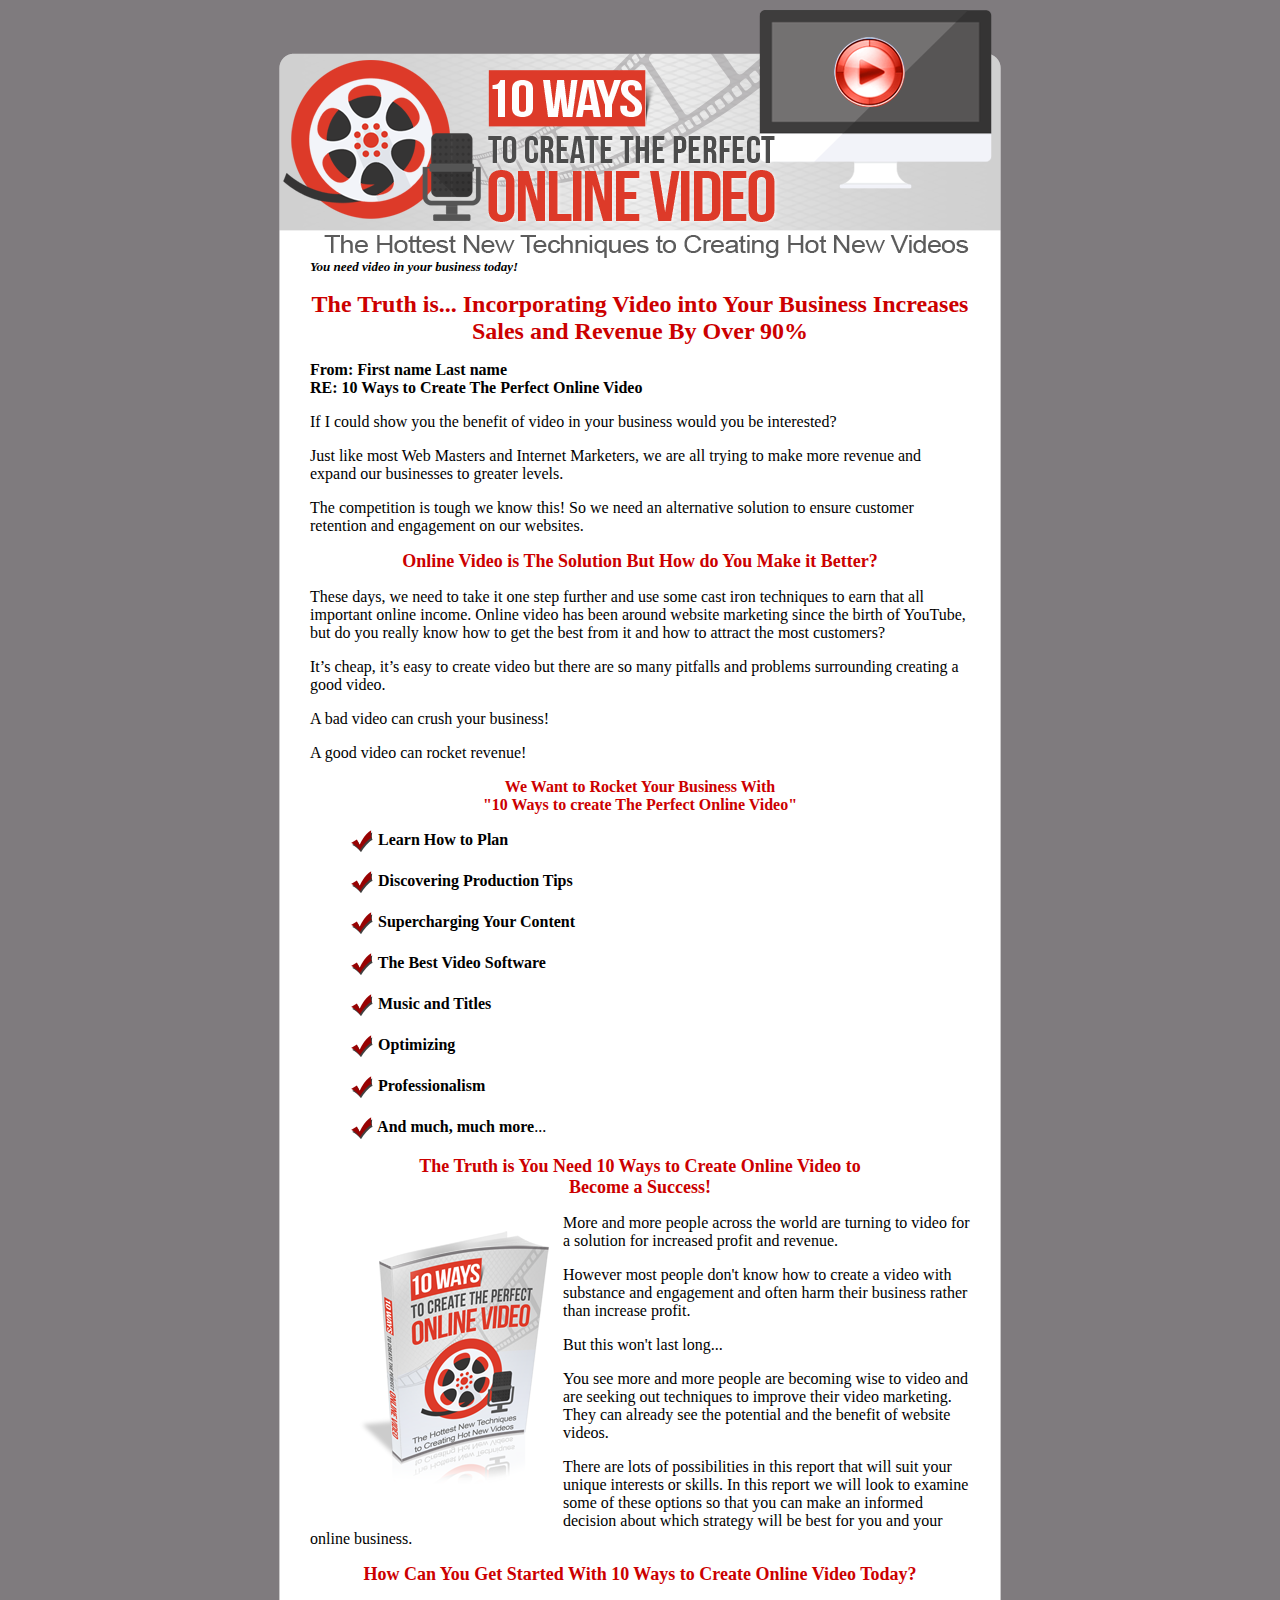
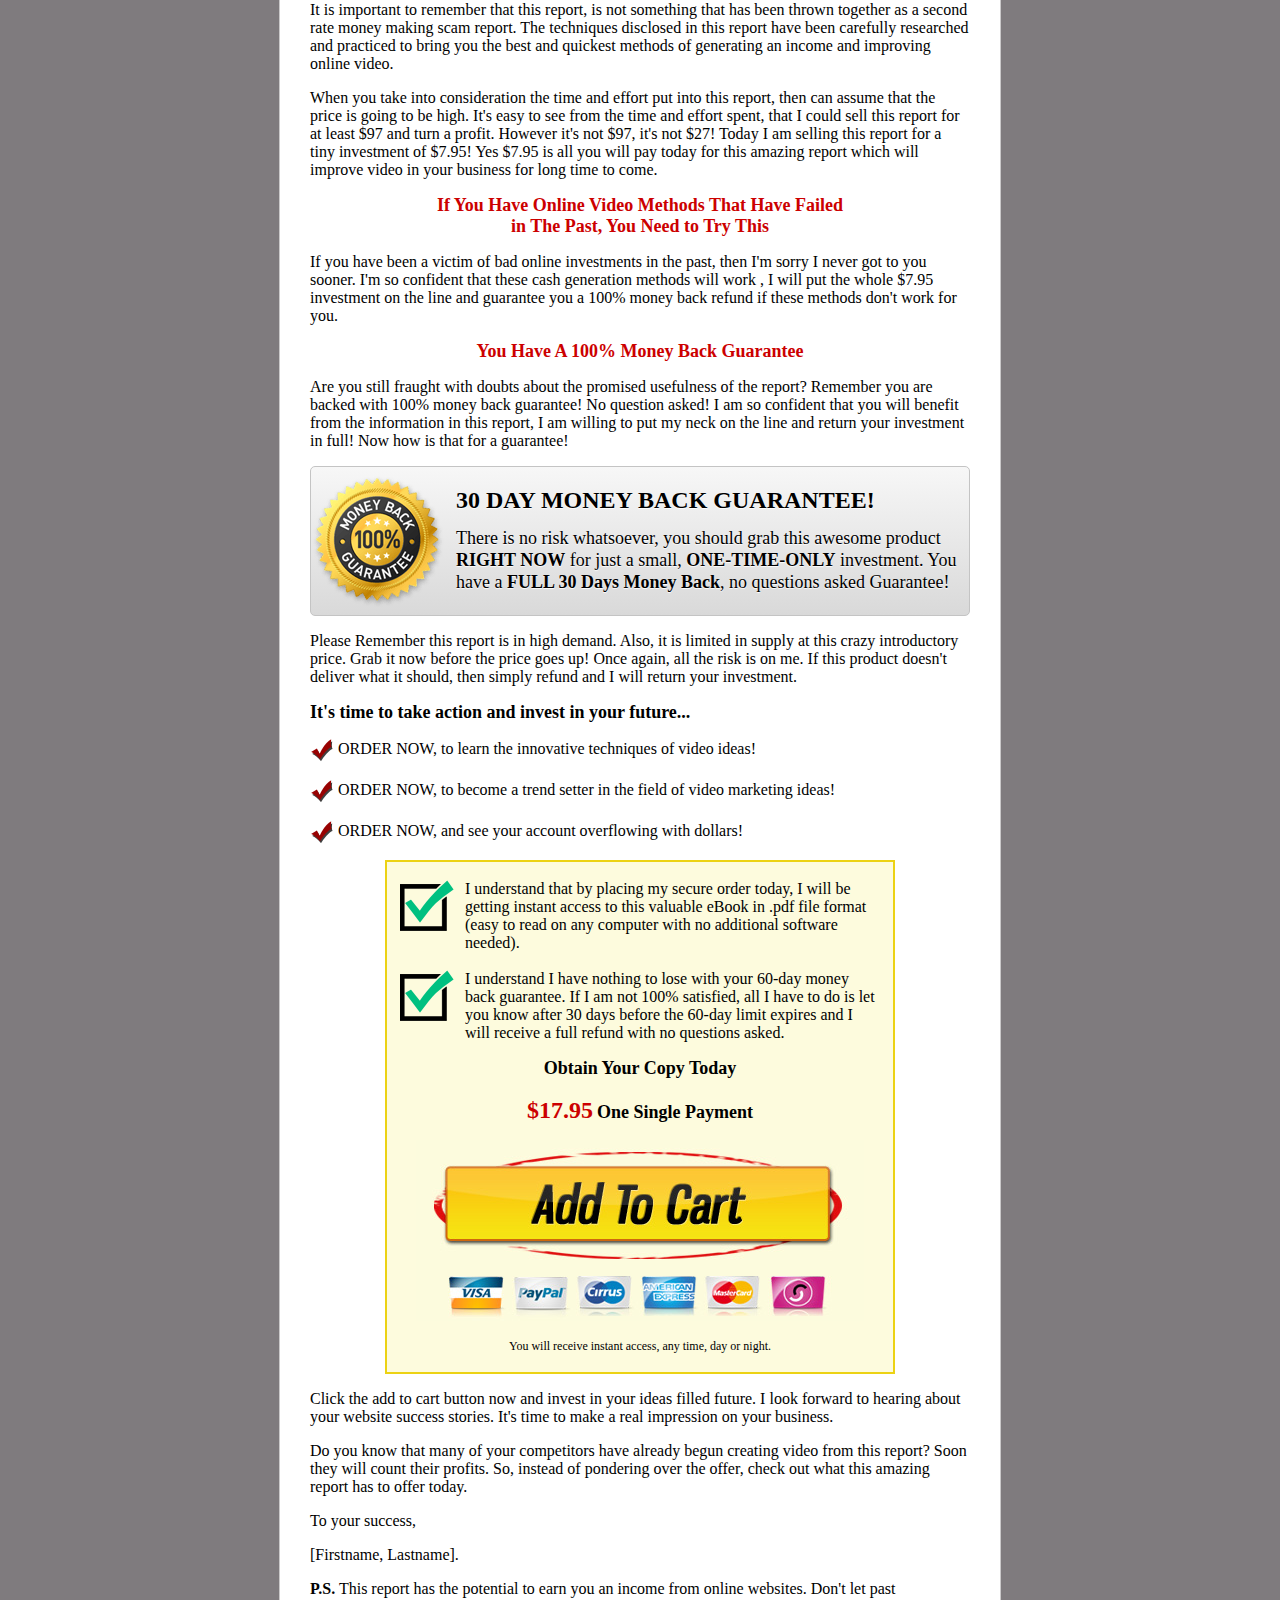
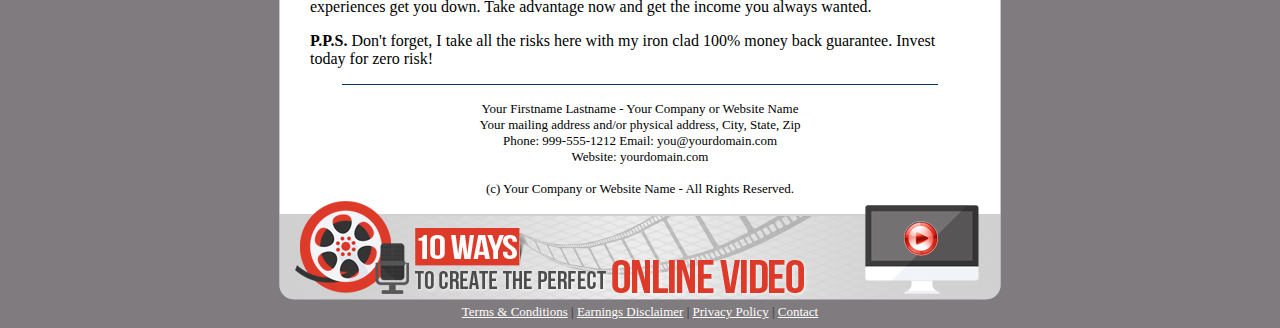
<file: index.html>
<!DOCTYPE HTML PUBLIC "-//W3C//DTD HTML 4.01 Transitional//EN">
<html><head>
  <title>10 Ways to Create the Perfect Online Video</title>

  
  
  <link href="styles.css" rel="stylesheet" type="text/css">

  
  <meta http-equiv="Content-Type" content="text/html; charset=iso-8859-1">

  <style type="text/css">
<!--
.guarantee {	background: linear-gradient(to bottom,#f7f7f7 0,#d9d9d9 100%);
	-webkit-border-radius: 5px;
	-moz-border-radius: 5px;
	border-radius: 5px;
	border: 1px solid #c4c4c4;
	line-height: 22px;
	text-shadow: #fff 0 1px 1px;
}
-->
  </style>
  </head>
<body>
<table align="center" border="0" cellpadding="0" cellspacing="0" width="730">

  <tbody>
    <tr>
      <td>
      <div align="center"><img src="images/header.png" height="259" width="730"></div>
      </td>
    </tr>
    <tr>
      <td style="background-image: url(images/middle.png); background-repeat: repeat-y;">
      <table align="center" border="0" cellpadding="0" cellspacing="0" width="660">
        <tbody>
          <tr>
            <td>
            <div align="center">
            <div align="left"><i><b><font face="Verdana" size="2">You need video in your business today!</font></b></i></div>
            </div>
            <p align="center"><b><font color="#cc0000" face="Tahoma" size="5">The Truth is... Incorporating Video into Your Business Increases Sales and Revenue By Over 90%<br>
 </font></b></p>
            <p><strong> From: First name Last name<br>
RE: 10 Ways to Create The Perfect Online Video<br>
</strong></p>
            <p align="left">If I could show you the benefit of video in your business would you be interested?</p>
            <p align="left">Just like most Web Masters and Internet
Marketers, we are all trying to make more revenue and expand our businesses to greater levels. <br>
</p>
            <p align="left">The
competition is tough we know this! So we need an alternative solution
to ensure customer retention and engagement on our websites.<br>
            </p>

            <p align="center"><strong><font color="#cc0000" size="4">Online Video is The Solution But How do You Make it Better?<br>
 </font></strong></p><p align="left">These days, we need to take it one
step
further and use some cast iron techniques to earn that all important
online income. Online video has been around website marketing since the
birth of YouTube, but do you really know how to get the best from it
and how to attract the most customers?<br>
</p>
            <p align="left"> It&#8217;s cheap, it&#8217;s easy to create video but there are so many pitfalls and problems surrounding creating a good video. <br>
</p>
            <p align="left">A bad video can crush your business!</p>
            <p align="left">A good video can rocket revenue!<br>
 </p>

            <p align="center"><strong><font color="#cc0000">We Want to Rocket Your Business With<br>
"10 Ways to create The Perfect Online Video"</font></strong></p>
            <blockquote>
              <p align="left"><strong><font color="#cc0000"><img src="images/check3.png" align="absmiddle" height="23" width="24"></font>
Learn How to Plan<br>
              <br>
              <font color="#cc0000"><img src="images/check3.png" align="absmiddle" height="23" width="24"></font> Discovering Production Tips<br>
              <br>
              <font color="#cc0000"><img src="images/check3.png" align="absmiddle" height="23" width="24"></font> Supercharging Your Content<br>
              <br>
              <font color="#cc0000"><img src="images/check3.png" align="absmiddle" height="23" width="24"></font> The Best Video Software<br>
              <br>
              <font color="#cc0000"><img src="images/check3.png" align="absmiddle" height="23" width="24"></font> Music and Titles<br>
              <br>
              <font color="#cc0000"><img src="images/check3.png" align="absmiddle" height="23" width="24"></font> Optimizing<br>
              <br>
              <font color="#cc0000"><img src="images/check3.png" align="absmiddle" height="23" width="24"></font> Professionalism<br>
              <br>
              <font color="#cc0000"><img src="images/check3.png" align="absmiddle" height="23" width="24"></font> And much, much more</strong>...</p>
            </blockquote>
            <p align="center"><font color="#cc0000"><strong><font size="4">The Truth is You Need 10 Ways to Create Online Video to <br>
Become a Success!</font></strong></font></p>
            <p align="left"><img src="images/ecover.png" align="left" height="281" vspace="10" width="250">More and more people across the
world are turning to video for a solution for increased profit and revenue.</p>
            <p>However
most people don't know how to create a video with substance and
engagement and often harm their business rather than increase profit.</p>
            <p>But this won't last long...<br>
</p>
            <p>You see more and more people are becoming wise to
video and are seeking out techniques to improve their video marketing.
They can already see the potential and the benefit of website videos.<br>
 </p>
            <p> There are lots of possibilities in this report that will suit your unique interests or skills. In this report we will look to
examine some of these options so that you can make an informed decision
about which strategy will be best for you and your online business. </p>
            <p align="center"><strong><font color="#cc0000" size="4">How
Can You Get Started With 10 Ways to Create Online Video Today?</font></strong></p>
            <p align="left">It is important to remember that this report, is not something that has been thrown together as a second rate
money making scam report. The techniques disclosed in this report have
been carefully researched and practiced to bring you the best and
quickest methods of generating an income and improving online video.</p>
            <p align="left">When you take into consideration the time
and effort put into this report, then can assume that the price is going
to be high. It's easy to see from the time and effort spent, that I
could sell this report for at least $97 and turn a profit. However it's
not $97, it's not $27! Today I am selling this report for a tiny
investment of $7.95! Yes $7.95 is all you will pay today for this
amazing report which will improve video in your
business for long time to come.</p>
            <p align="center"><strong><font color="#cc0000" size="4">If
You Have Online Video Methods That Have Failed<br>
in The Past, You Need to Try This</font></strong></p>
            <p align="left">If you have been a victim of bad online
investments in the past, then I'm sorry I never got to you sooner. I'm
so confident that these cash generation methods will work , I will put
the whole $7.95 investment on the line and guarantee you a 100% money
back refund if these methods don't work for you. </p>
            <p align="center"> <strong><font color="#cc0000" size="4">You
Have A 100% Money Back Guarantee </font></strong></p>
            <p align="left">Are you still fraught with doubts about the
promised usefulness of the report? Remember you are backed with 100%
money back guarantee! No question asked! I am so confident that you
will benefit from the information in this report, I am willing to put my
neck on the line and return your investment in full! Now how is that
for a guarantee!</p>
            <table width="660" border="0" align="center" cellpadding="0" cellspacing="0" class="guarantee">
              <tr>
                <td width="145"><img src="images/guarantee.png" width="134" height="133" /></td>
                <td width="513" align="left" valign="top"><p><font size="5" face="Times New Roman, Times, serif"><b><br>
                  30 DAY MONEY BACK GUARANTEE!</b></font></p>
                    <p><font size="4" face="Times New Roman, Times, serif">There is no risk whatsoever, you should grab this awesome product <b>RIGHT NOW</b> for just a small, <b>ONE-TIME-ONLY</b> investment. You have a <b>FULL 30 Days Money Back</b>, no questions asked Guarantee!</font><br>
                      <br>
                    </p></td>
              </tr>
            </table>
            <p align="left">Please Remember this report is in high
demand. Also, it is limited in supply at this crazy introductory price.
Grab it now before the price goes up! Once again, all the risk is on
me. If this product doesn't deliver what it should, then simply refund
and I will return your investment.</p>
            <p align="left"><strong><font size="4">It's time to take
action and invest in your future...</font></strong></p>
            <p class="text1" align="left"><strong><font color="#cc0000"><img src="images/check3.png" align="absmiddle" height="23" width="24"></font></strong>&nbsp;ORDER
NOW, to learn the innovative techniques of video ideas! <br>
            <br>
            <strong><font color="#cc0000"><img src="images/check3.png" align="absmiddle" height="23" width="24"></font></strong> ORDER NOW,
to become a trend setter in the field of video marketing ideas!<br>
            <br>
            <strong><font color="#cc0000"><img src="images/check3.png" align="absmiddle" height="23" width="24"></font></strong> ORDER NOW,
and see your account overflowing with dollars! </p>
            <table width="510" border="0" align="center" cellpadding="0" cellspacing="0">
              <tr>
                <td align="center" class="buy-table"><br />
                    <table width="480" border="0" cellspacing="0" cellpadding="0">
                      <tr>
                        <td width="65" align="left" valign="top"><img src="images/check-green.png" width="54" height="51" /></td>
                        <td width="415" align="left" valign="top">I understand that by placing my secure order today, I will be getting instant access to this valuable eBook in .pdf file format (easy to read on any computer with no additional software needed).<br />
                            <br /></td>
                      </tr>
                      <tr>
                        <td align="left" valign="top"><img src="images/check-green.png" width="54" height="51" /></td>
                        <td align="left" valign="top">I understand I have nothing to lose with your 60-day money back guarantee. If I am not 100% satisfied, all I have to do is let you know after 30 days before the 60-day limit expires and I will receive a full refund with no questions asked. </td>
                      </tr>
                    </table>
                  <p><b><span style="font-size:18px;">Obtain Your Copy Today</span></b><br />
                      <br />
                        <b><span style="color:#CC0000; font-size:24px;">$17.95</span></b> <b><span style="font-size:18px;">One Single Payment</span></b></p>
                  <p><a href="PAYMENT LINK HERE"><img src="images/buy.jpg" border="0" /></a><br />
                      <br />
                        <span style="font-size:12px;">You will receive instant access, any time, day or night.</span><br />
                        <br />
                  </p></td>
              </tr>
            </table>
            <p align="left">Click the add to cart button now and invest
in your ideas filled future. I look forward to hearing
about your website success stories. It's time to make a real impression
on your business.</p>
            <p align="left">Do you know that many of your competitors
have already begun creating video from this report? Soon they will
count their profits. So, instead of pondering over the offer, check out
what this amazing report has to offer today. </p>
            <p> To your success, </p>
            <p>[Firstname, Lastname].</p>
            <p align="left"><strong>P.S.</strong> This report has the
potential to earn you an income from online websites. Don't let past
experiences get you down. Take advantage now and get the income you
always wanted. </p>
            <p align="left"><strong>P.P.S.</strong> Don't forget, I
take all the risks here with my iron clad 100% money back guarantee.
Invest today for zero risk!</p>
            <p align="center"> </p>
            <hr color="#003366" size="1" width="90%">
            <p align="center"><font size="2">Your Firstname Lastname -
Your Company or Website Name<br>
Your mailing address and/or physical address, City, State, Zip<br>
Phone: 999-555-1212 Email: you@yourdomain.com<br>
Website: yourdomain.com</font></p>
            <p align="center"><font size="2">(c) Your Company or
Website Name - All Rights Reserved.</font></p>
            </td>
          </tr>
        </tbody>
      </table>
      </td>
    </tr>
    <tr>
      <td valign="middle">
      <div align="center"><img src="images/footer.png" height="107" width="730"></div>
      </td>
    </tr>
  </tbody>
</table>

<div align="center"><font color="#333333" size="2"><a href="LINK%20TO%20YOUR%20TERMS" target="_blank">Terms &amp; Conditions</a>
| <a href="LINK%20TO%20YOUR%20DISCLAIMER" target="_blank">Earnings
Disclaimer</a> | <a href="LINK%20TO%20YOUR%20PRIVACY%20POLICY" target="_blank">Privacy Policy</a> | <a href="LINK%20TO%20YOUR%20CONTACT" target="_blank">Contact</a></font><font color="#333333"> </font></div>

</body></html>
</file>
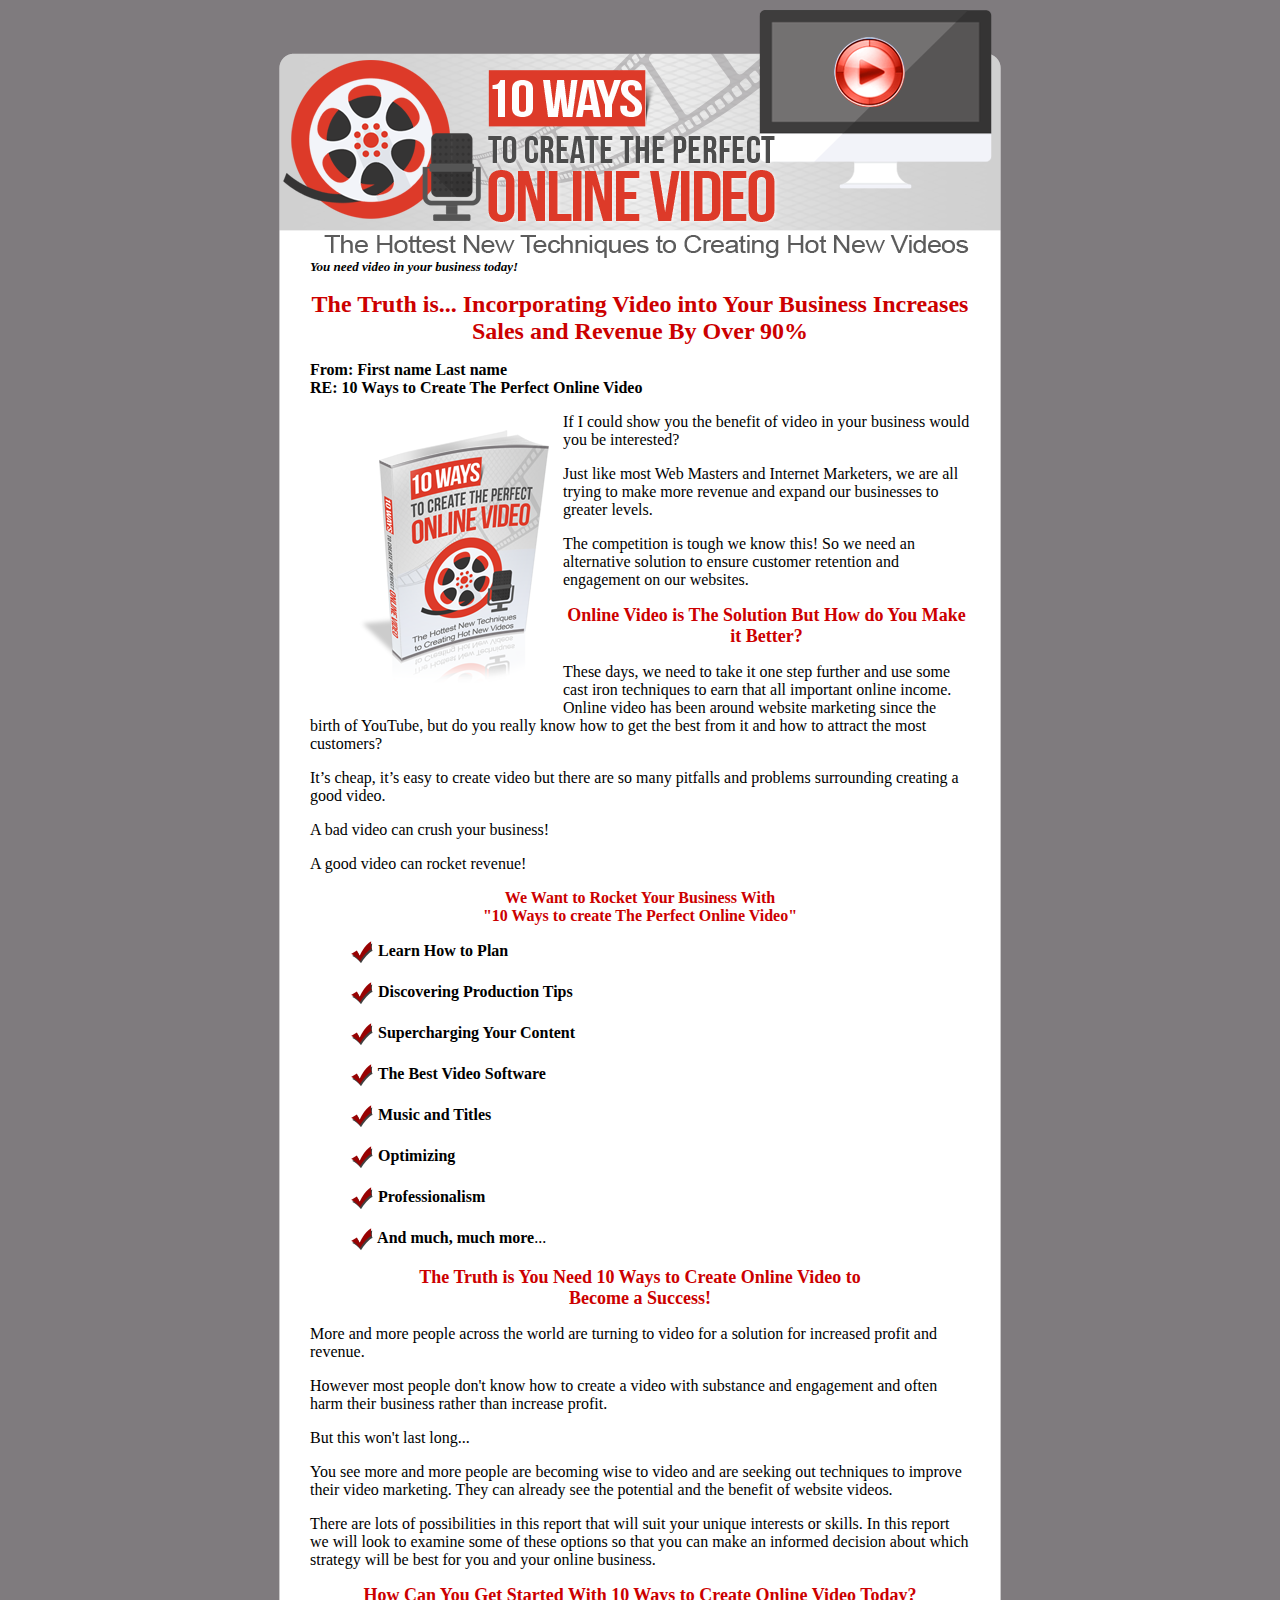
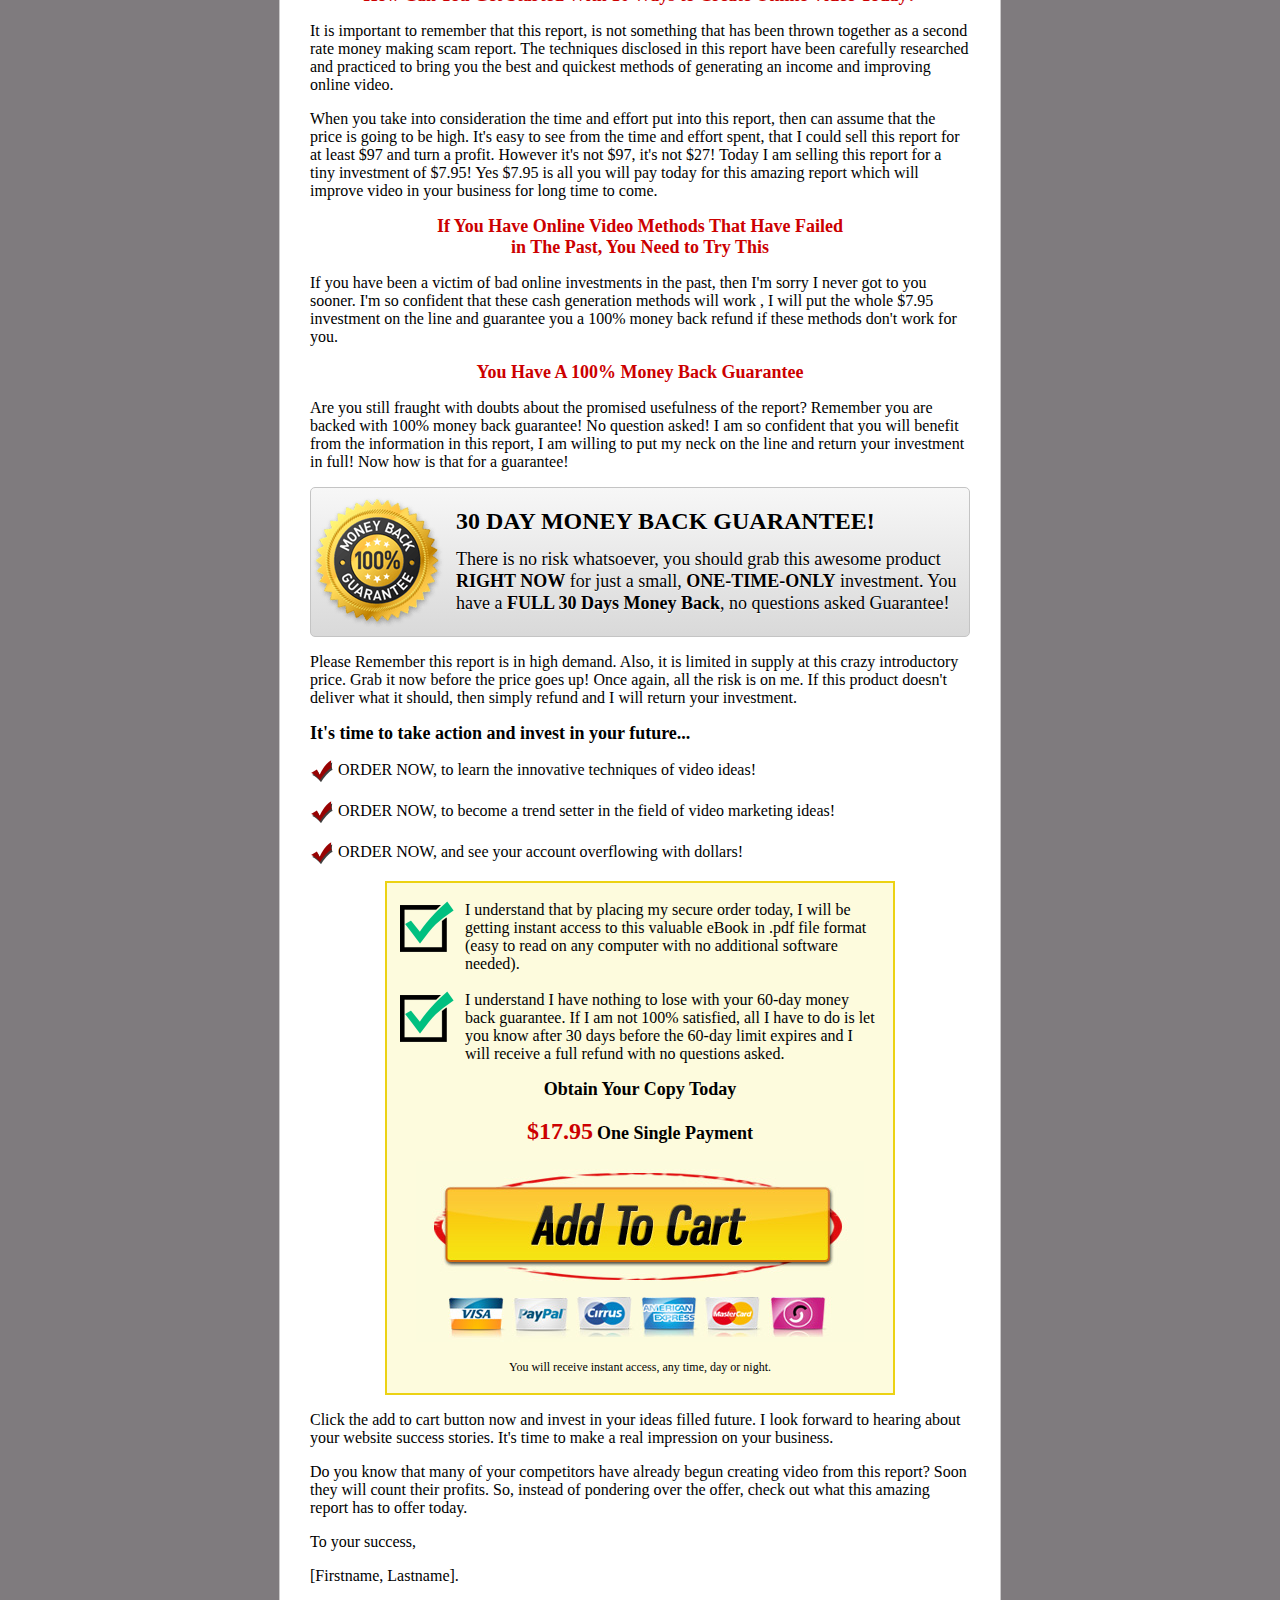
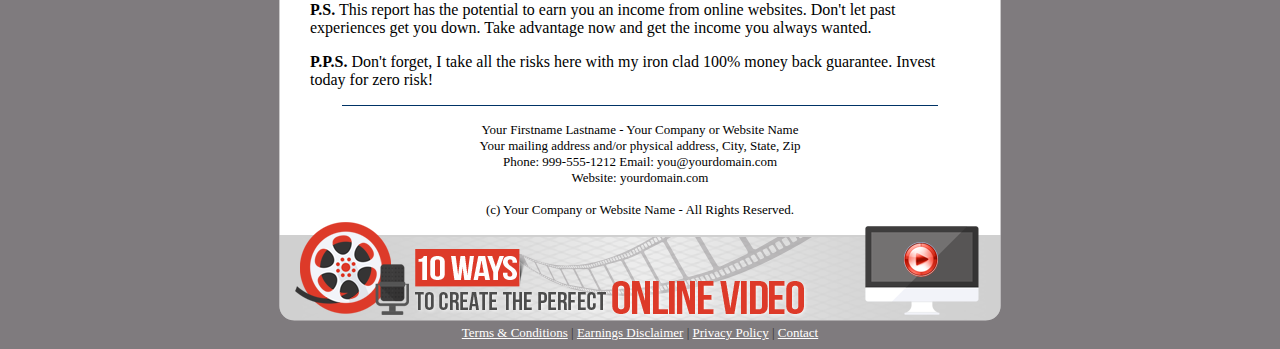
<file: index2.html>
<!DOCTYPE HTML PUBLIC "-//W3C//DTD HTML 4.01 Transitional//EN">
<html><head>
  <title>10 Ways to Create the Perfect Online Video</title>

  
  
  <link href="styles.css" rel="stylesheet" type="text/css">

  
  <meta http-equiv="Content-Type" content="text/html; charset=iso-8859-1">

  <style type="text/css">
<!--
.guarantee {	background: linear-gradient(to bottom,#f7f7f7 0,#d9d9d9 100%);
	-webkit-border-radius: 5px;
	-moz-border-radius: 5px;
	border-radius: 5px;
	border: 1px solid #c4c4c4;
	line-height: 22px;
	text-shadow: #fff 0 1px 1px;
}
-->
  </style>
  </head>
<body>
<table align="center" border="0" cellpadding="0" cellspacing="0" width="730">

  <tbody>
    <tr>
      <td>
      <div align="center"><img src="images/header.png" height="259" width="730"></div>
      </td>
    </tr>
    <tr>
      <td style="background-image: url(images/middle.png); background-repeat: repeat-y;">
      <table align="center" border="0" cellpadding="0" cellspacing="0" width="660">
        <tbody>
          <tr>
            <td>
            <div align="center">
            <div align="left"><i><b><font face="Verdana" size="2">You need video in your business today!</font></b></i></div>
            </div>
            <p align="center"><b><font color="#cc0000" face="Tahoma" size="5">The Truth is... Incorporating Video into Your Business Increases Sales and Revenue By Over 90%<br>
 </font></b></p>
            <p><strong> From: First name Last name<br>
RE: 10 Ways to Create The Perfect Online Video<br>
</strong></p>
            <p align="left"><img src="images/ecover.png" align="left" height="281" vspace="10" width="250">If I could show you the benefit of video in your business would you be interested?</p>
            <p align="left">Just like most Web Masters and Internet
Marketers, we are all trying to make more revenue and expand our businesses to greater levels. <br>
</p>
            <p align="left">The
competition is tough we know this! So we need an alternative solution
to ensure customer retention and engagement on our websites.<br>
            </p>

            <p align="center"><strong><font color="#cc0000" size="4">Online Video is The Solution But How do You Make it Better?<br>
 </font></strong></p><p align="left">These days, we need to take it one
step
further and use some cast iron techniques to earn that all important
online income. Online video has been around website marketing since the
birth of YouTube, but do you really know how to get the best from it
and how to attract the most customers?<br>
</p>
            <p align="left"> It&#8217;s cheap, it&#8217;s easy to create video but there are so many pitfalls and problems surrounding creating a good video. <br>
</p>
            <p align="left">A bad video can crush your business!</p>
            <p align="left">A good video can rocket revenue!<br>
 </p>

            <p align="center"><strong><font color="#cc0000">We Want to Rocket Your Business With<br>
"10 Ways to create The Perfect Online Video"</font></strong></p>
            <blockquote>
              <p align="left"><strong><font color="#cc0000"><img src="images/check3.png" align="absmiddle" height="23" width="24"></font>
Learn How to Plan<br>
              <br>
              <font color="#cc0000"><img src="images/check3.png" align="absmiddle" height="23" width="24"></font> Discovering Production Tips<br>
              <br>
              <font color="#cc0000"><img src="images/check3.png" align="absmiddle" height="23" width="24"></font> Supercharging Your Content<br>
              <br>
              <font color="#cc0000"><img src="images/check3.png" align="absmiddle" height="23" width="24"></font> The Best Video Software<br>
              <br>
              <font color="#cc0000"><img src="images/check3.png" align="absmiddle" height="23" width="24"></font> Music and Titles<br>
              <br>
              <font color="#cc0000"><img src="images/check3.png" align="absmiddle" height="23" width="24"></font> Optimizing<br>
              <br>
              <font color="#cc0000"><img src="images/check3.png" align="absmiddle" height="23" width="24"></font> Professionalism<br>
              <br>
              <font color="#cc0000"><img src="images/check3.png" align="absmiddle" height="23" width="24"></font> And much, much more</strong>...</p>
            </blockquote>
            <p align="center"><font color="#cc0000"><strong><font size="4">The Truth is You Need 10 Ways to Create Online Video to <br>
Become a Success!</font></strong></font></p>
            <p align="left">More and more people across the
world are turning to video for a solution for increased profit and revenue.</p>
            <p>However
most people don't know how to create a video with substance and
engagement and often harm their business rather than increase profit.</p>
            <p>But this won't last long...<br>
</p>
            <p>You see more and more people are becoming wise to
video and are seeking out techniques to improve their video marketing.
They can already see the potential and the benefit of website videos.<br>
 </p>
            <p> There are lots of possibilities in this report that will suit your unique interests or skills. In this report we will look to
examine some of these options so that you can make an informed decision
about which strategy will be best for you and your online business. </p>
            <p align="center"><strong><font color="#cc0000" size="4">How
Can You Get Started With 10 Ways to Create Online Video Today?</font></strong></p>
            <p align="left">It is important to remember that this report, is not something that has been thrown together as a second rate
money making scam report. The techniques disclosed in this report have
been carefully researched and practiced to bring you the best and
quickest methods of generating an income and improving online video.</p>
            <p align="left">When you take into consideration the time
and effort put into this report, then can assume that the price is going
to be high. It's easy to see from the time and effort spent, that I
could sell this report for at least $97 and turn a profit. However it's
not $97, it's not $27! Today I am selling this report for a tiny
investment of $7.95! Yes $7.95 is all you will pay today for this
amazing report which will improve video in your
business for long time to come.</p>
            <p align="center"><strong><font color="#cc0000" size="4">If
You Have Online Video Methods That Have Failed<br>
in The Past, You Need to Try This</font></strong></p>
            <p align="left">If you have been a victim of bad online
investments in the past, then I'm sorry I never got to you sooner. I'm
so confident that these cash generation methods will work , I will put
the whole $7.95 investment on the line and guarantee you a 100% money
back refund if these methods don't work for you. </p>
            <p align="center"> <strong><font color="#cc0000" size="4">You
Have A 100% Money Back Guarantee </font></strong></p>
            <p align="left">Are you still fraught with doubts about the
promised usefulness of the report? Remember you are backed with 100%
money back guarantee! No question asked! I am so confident that you
will benefit from the information in this report, I am willing to put my
neck on the line and return your investment in full! Now how is that
for a guarantee!</p>
            <table width="660" border="0" align="center" cellpadding="0" cellspacing="0" class="guarantee">
              <tr>
                <td width="145"><img src="images/guarantee.png" width="134" height="133" /></td>
                <td width="513" align="left" valign="top"><p><font size="5" face="Times New Roman, Times, serif"><b><br>
                  30 DAY MONEY BACK GUARANTEE!</b></font></p>
                    <p><font size="4" face="Times New Roman, Times, serif">There is no risk whatsoever, you should grab this awesome product <b>RIGHT NOW</b> for just a small, <b>ONE-TIME-ONLY</b> investment. You have a <b>FULL 30 Days Money Back</b>, no questions asked Guarantee!</font><br>
                      <br>
                    </p></td>
              </tr>
            </table>
            <p align="left">Please Remember this report is in high
demand. Also, it is limited in supply at this crazy introductory price.
Grab it now before the price goes up! Once again, all the risk is on
me. If this product doesn't deliver what it should, then simply refund
and I will return your investment.</p>
            <p align="left"><strong><font size="4">It's time to take
action and invest in your future...</font></strong></p>
            <p class="text1" align="left"><strong><font color="#cc0000"><img src="images/check3.png" align="absmiddle" height="23" width="24"></font></strong>&nbsp;ORDER
NOW, to learn the innovative techniques of video ideas! <br>
            <br>
            <strong><font color="#cc0000"><img src="images/check3.png" align="absmiddle" height="23" width="24"></font></strong> ORDER NOW,
to become a trend setter in the field of video marketing ideas!<br>
            <br>
            <strong><font color="#cc0000"><img src="images/check3.png" align="absmiddle" height="23" width="24"></font></strong> ORDER NOW,
and see your account overflowing with dollars! </p>
            <table width="510" border="0" align="center" cellpadding="0" cellspacing="0">
              <tr>
                <td align="center" class="buy-table"><br />
                    <table width="480" border="0" cellspacing="0" cellpadding="0">
                      <tr>
                        <td width="65" align="left" valign="top"><img src="images/check-green.png" width="54" height="51" /></td>
                        <td width="415" align="left" valign="top">I understand that by placing my secure order today, I will be getting instant access to this valuable eBook in .pdf file format (easy to read on any computer with no additional software needed).<br />
                            <br /></td>
                      </tr>
                      <tr>
                        <td align="left" valign="top"><img src="images/check-green.png" width="54" height="51" /></td>
                        <td align="left" valign="top">I understand I have nothing to lose with your 60-day money back guarantee. If I am not 100% satisfied, all I have to do is let you know after 30 days before the 60-day limit expires and I will receive a full refund with no questions asked. </td>
                      </tr>
                    </table>
                  <p><b><span style="font-size:18px;">Obtain Your Copy Today</span></b><br />
                      <br />
                        <b><span style="color:#CC0000; font-size:24px;">$17.95</span></b> <b><span style="font-size:18px;">One Single Payment</span></b></p>
                  <p><a href="PAYMENT LINK HERE"><img src="images/buy.jpg" border="0" /></a><br />
                      <br />
                        <span style="font-size:12px;">You will receive instant access, any time, day or night.</span><br />
                        <br />
                  </p></td>
              </tr>
            </table>
            <p align="left">Click the add to cart button now and invest
in your ideas filled future. I look forward to hearing
about your website success stories. It's time to make a real impression
on your business.</p>
            <p align="left">Do you know that many of your competitors
have already begun creating video from this report? Soon they will
count their profits. So, instead of pondering over the offer, check out
what this amazing report has to offer today. </p>
            <p> To your success, </p>
            <p>[Firstname, Lastname].</p>
            <p align="left"><strong>P.S.</strong> This report has the
potential to earn you an income from online websites. Don't let past
experiences get you down. Take advantage now and get the income you
always wanted. </p>
            <p align="left"><strong>P.P.S.</strong> Don't forget, I
take all the risks here with my iron clad 100% money back guarantee.
Invest today for zero risk!</p>
            <p align="center"> </p>
            <hr color="#003366" size="1" width="90%">
            <p align="center"><font size="2">Your Firstname Lastname -
Your Company or Website Name<br>
Your mailing address and/or physical address, City, State, Zip<br>
Phone: 999-555-1212 Email: you@yourdomain.com<br>
Website: yourdomain.com</font></p>
            <p align="center"><font size="2">(c) Your Company or
Website Name - All Rights Reserved.</font></p>
            </td>
          </tr>
        </tbody>
      </table>
      </td>
    </tr>
    <tr>
      <td valign="middle">
      <div align="center"><img src="images/footer.png" height="107" width="730"></div>
      </td>
    </tr>
  </tbody>
</table>

<div align="center"><font color="#333333" size="2"><a href="LINK%20TO%20YOUR%20TERMS" target="_blank">Terms &amp; Conditions</a>
| <a href="LINK%20TO%20YOUR%20DISCLAIMER" target="_blank">Earnings
Disclaimer</a> | <a href="LINK%20TO%20YOUR%20PRIVACY%20POLICY" target="_blank">Privacy Policy</a> | <a href="LINK%20TO%20YOUR%20CONTACT" target="_blank">Contact</a></font><font color="#333333"> </font></div>

</body></html>
</file>
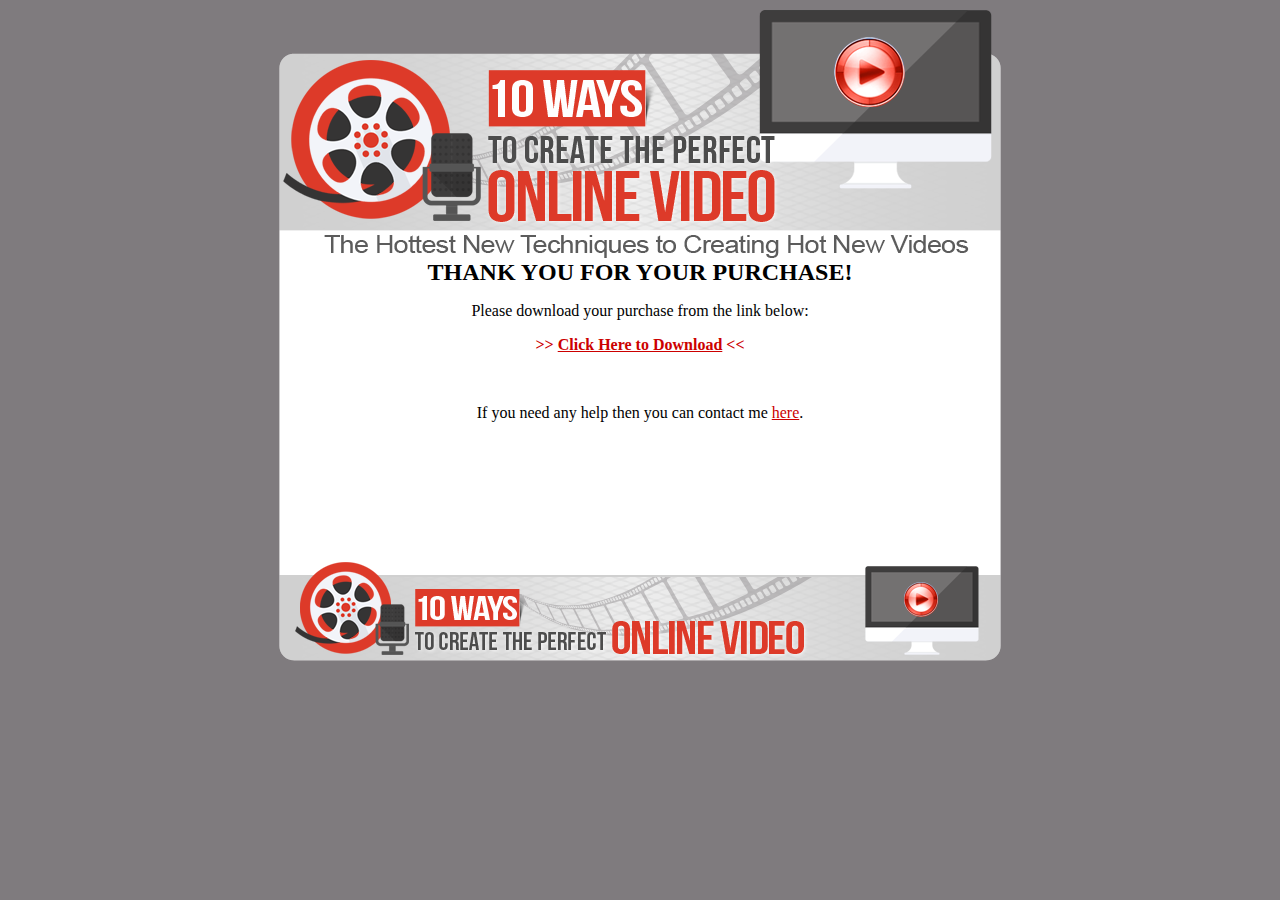
<file: thanks.html>
<html>
<head>
	<title>Thank You!</title>
<link href="styles.css" rel="stylesheet" type="text/css">
<meta http-equiv="Content-Type" content="text/html; charset=iso-8859-1">
</head>
<body>
<table width="730" border="0" align="center" cellpadding="0" cellspacing="0">
  <tr>
    <td><div align="center"><img src="images/header.png" width="730" height="259"></div></td>
  </tr>
  <tr>
    <td style="background-image:url(images/middle.png); background-repeat:repeat-y"><table width="660" border="0" align="center" cellpadding="0" cellspacing="0">
      <tr>
        <td align="center" valign="top"><p><strong><font size="5">THANK YOU FOR YOUR PURCHASE!</font></strong></p>
            <p>Please download your purchase from the link below:</p>
          <p><strong><font color="#CC0000">&gt;&gt; <a style="color:#CC0000" href="LINK TO YOUR PRODUCT" target="_blank">Click Here to Download</a> &lt;&lt;</font></strong></p>
          <p>&nbsp;</p>
          <p>If you need any help then you can contact me <a style="color:#CC0000" href="LINK TO YOUR SUPPORT OR EMAIL" target="_blank">here</a>.</p>
          <p>&nbsp;</p>
          <p>&nbsp;</p>
          <p>&nbsp;</p>
          <p>&nbsp;</p></td>
      </tr>
    </table></td>
  </tr>
  <tr>
    <td valign="middle"><div align="center"><img src="images/footer.png" width="730" height="107"></div></td>
  </tr>
</table>
</body>
</html>
</file>
<file: styles.css>
body {
	font-family: Tahoma;
	font-size:16px;
	background-color: #7f7b7e;
	margin-top:0px;
}
a:link {
	color: #ffffff;
}
a:visited {
	color: #333333;
}
a:hover {
	color: #db605a;
}
a:active {
	color: #333333;
}
.a {
	color: #333333;
}
.buy-table {
	background-color: #FDFBDD;
	border: 2px solid #ECD213;
}
.guarantee {
	background: linear-gradient(to bottom,#f7f7f7 0,#d9d9d9 100%);
	-webkit-border-radius: 5px;
	-moz-border-radius: 5px;
	border-radius: 5px;
	border: 1px solid #c4c4c4;
	line-height: 22px;
	text-shadow: #fff 0 1px 1px;
}
</file>
